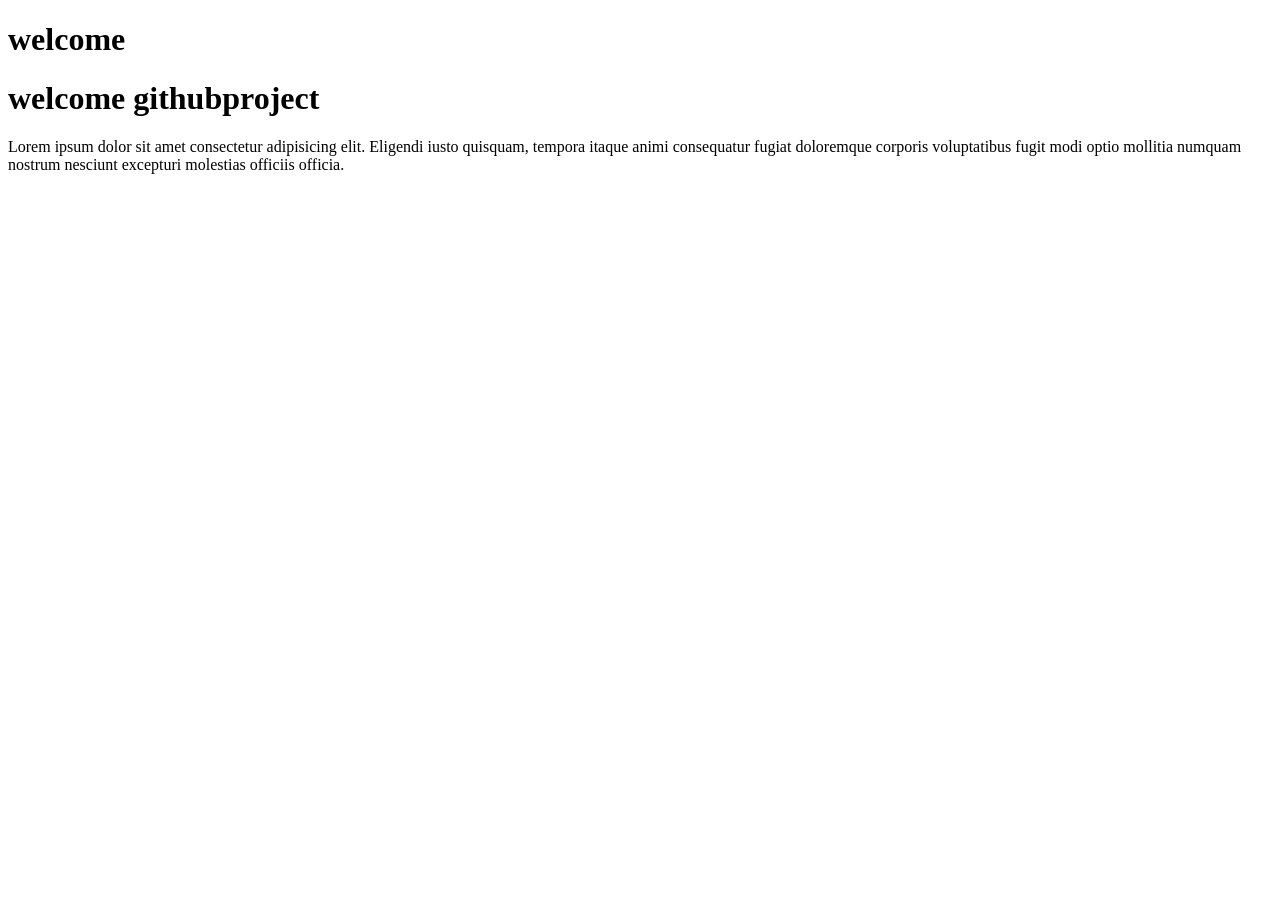
<file: index.html>
<!DOCTYPE html>
<html lang="en">
<head>
    <meta charset="UTF-8">
    <meta name="viewport" content="width=device-width, initial-scale=1.0">
    <title>githubproject</title>
</head>
<body>
    <h1>welcome</h1>
    <h1>welcome githubproject</h1>
    <p>Lorem ipsum dolor sit amet consectetur adipisicing elit. Eligendi iusto quisquam, tempora itaque animi consequatur fugiat doloremque corporis voluptatibus fugit modi optio mollitia numquam nostrum nesciunt excepturi molestias officiis officia.</p>
</body>
</html>
</file>
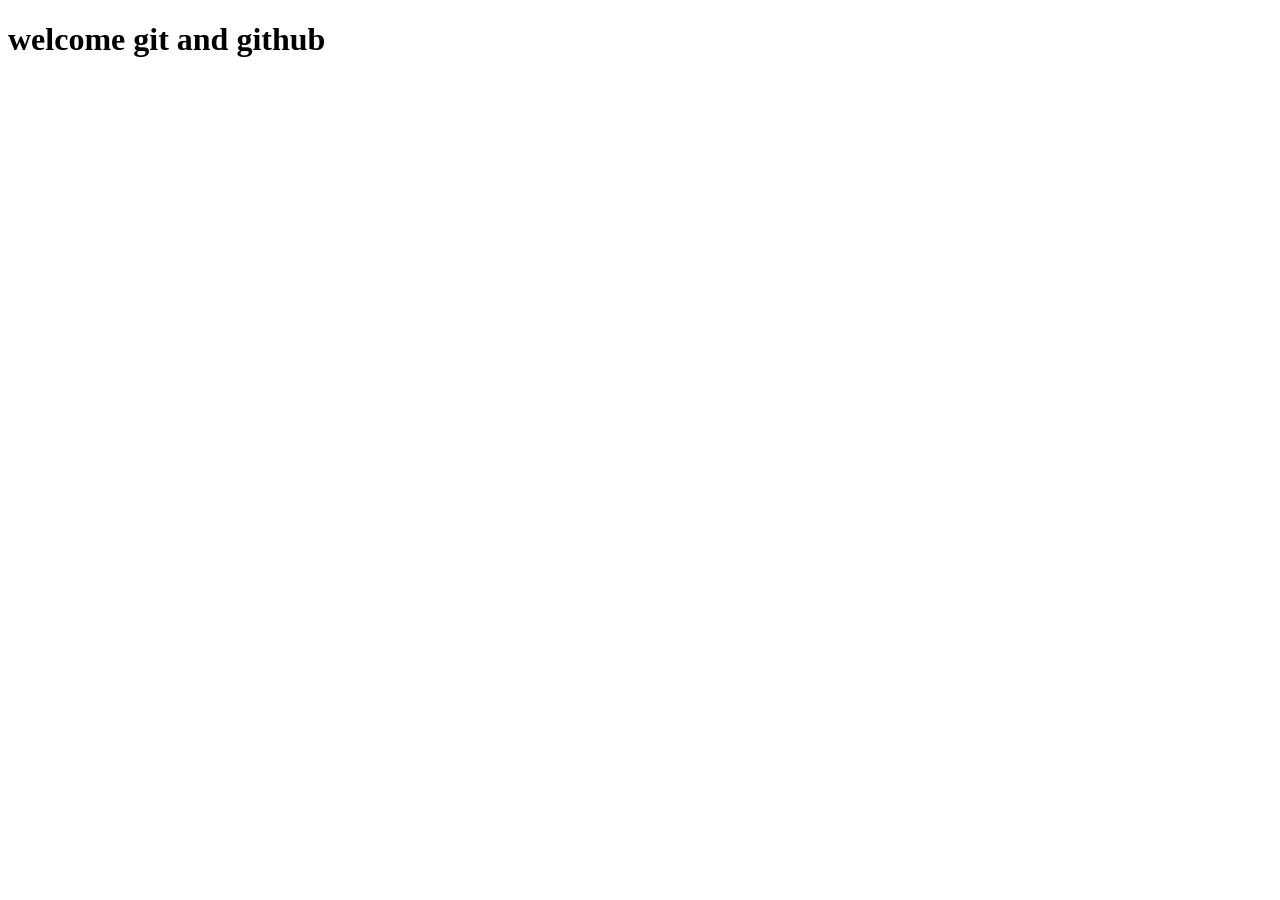
<file: example.html>
<!DOCTYPE html>
<html lang="en">
<head>
    <meta charset="UTF-8">
    <meta name="viewport" content="width=device-width, initial-scale=1.0">
    <title>Document</title>
</head>
<body>
    <h1>welcome git and github</h1>
</body>
</html>
</file>
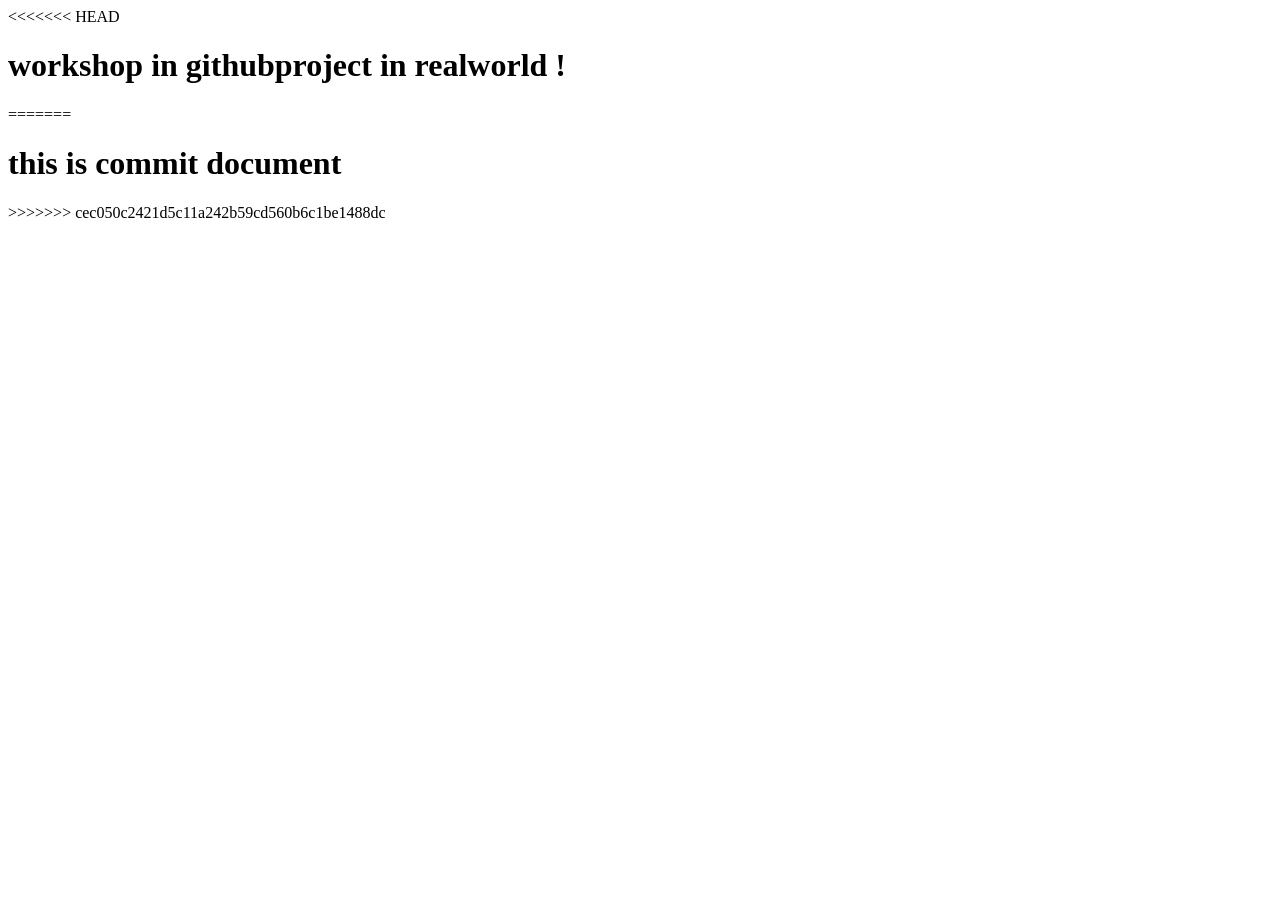
<file: sample.html>
<!DOCTYPE html>
<html lang="en">
<head>
    <meta charset="UTF-8">
    <meta name="viewport" content="width=device-width, initial-scale=1.0">
    <title>Document</title>
</head>
<body>
<<<<<<< HEAD
    <h1>workshop in githubproject in realworld !</h1>
=======
    <h1>this is commit document</h1>
>>>>>>> cec050c2421d5c11a242b59cd560b6c1be1488dc
</body>
</html>
</file>
